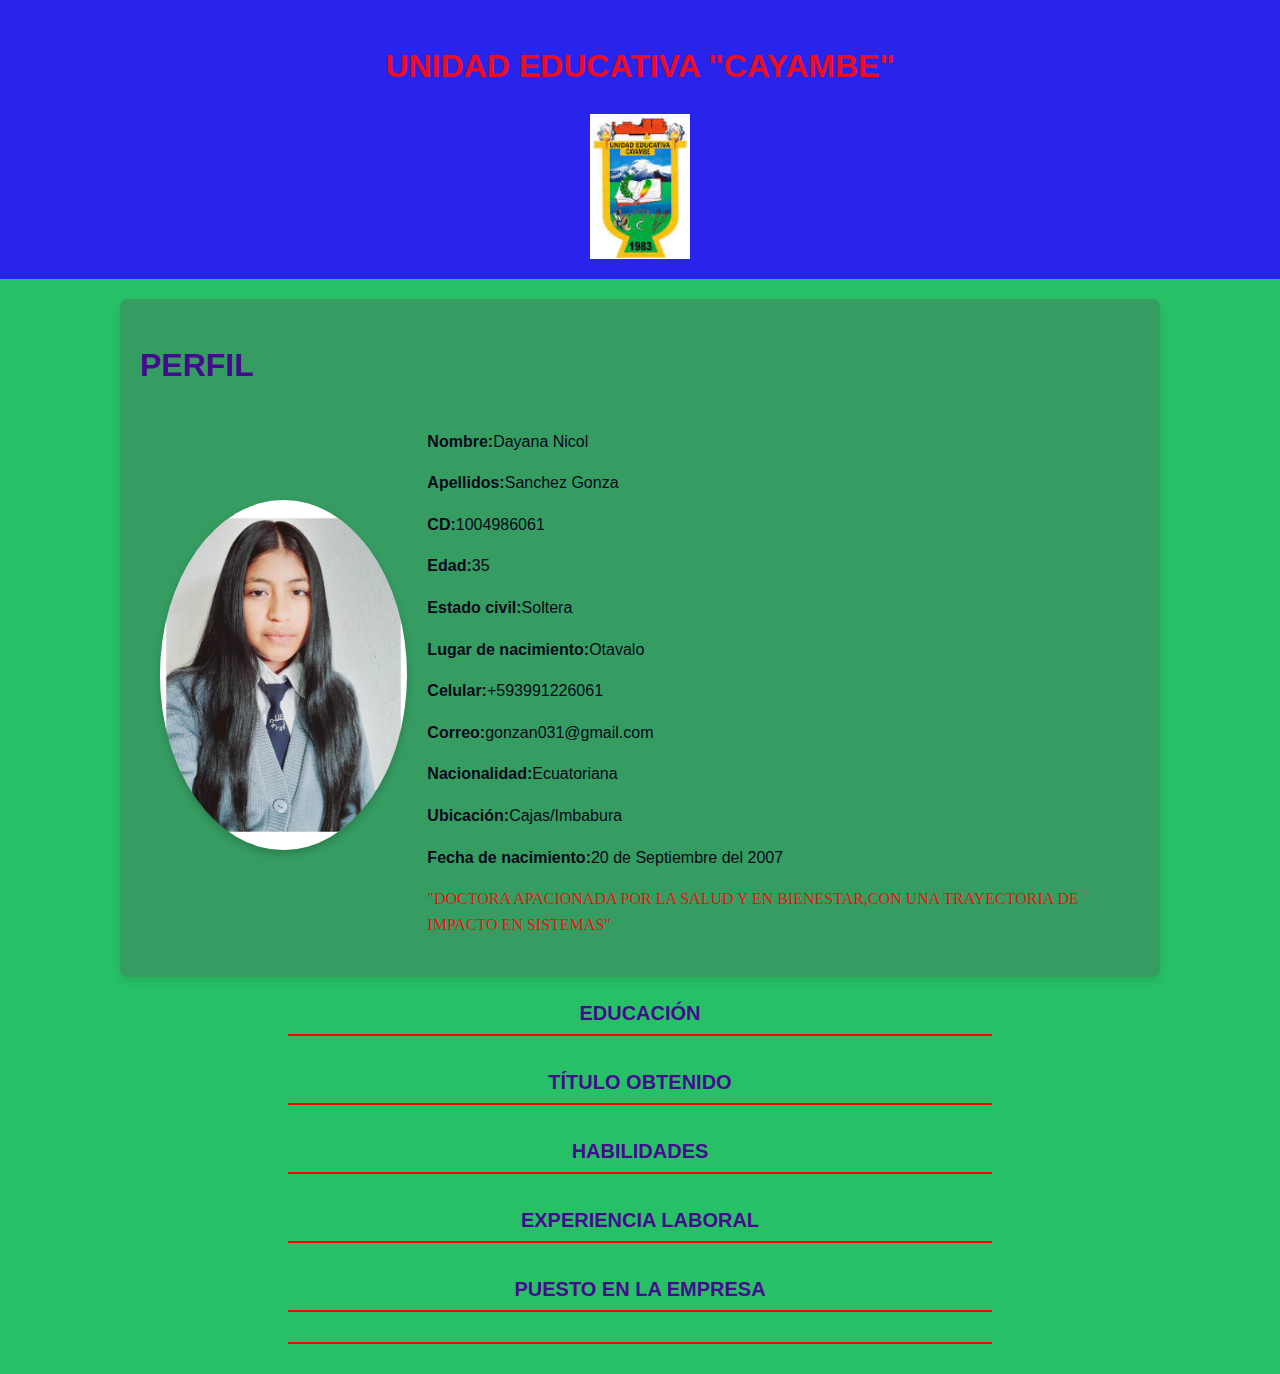
<file: index.html>
<!DOCTYPE html>
<html lang="es">
<head>
    <meta charset="UTF-8">
    <meta name="viewport" content="width=device-width, initial-scale=1.0">
    <link rel="stylesheet" href="styles.css">
    <title>Hoja de Vida</title>
</head>
<body>
    <header>
        <h1>UNIDAD EDUCATIVA "CAYAMBE"</h1>
        <img src="images (1).jpg" alt="logo de la institucion" class="logo">
    </div>
    </header>
        
    
    </header>
    
    
    <div class="container">
        <section id="perfil" class="Perfil-container">
            <a href="PERFIL.html" target="_blank"> 
            <h1>PERFIL</h1> </a>
            <div class="perfil-contenedor">
            <img src="dayana nicol sanchez.jpg" alt="foto de perfil" class="foto-perfil">
            <div class="informacion-y-frase">
                <div class="informacion-perfil">

                <p><strong>Nombre:</strong>Dayana Nicol</p>
                <p><strong>Apellidos:</strong>Sanchez Gonza</p>
                <p><strong>CD:</strong>1004986061</p>
                <p><strong>Edad:</strong>35</p>
                <p><strong>Estado civil:</strong>Soltera</p>
                <p><strong>Lugar de nacimiento:</strong>Otavalo </p>
                <p><strong>Celular:</strong>+593991226061</p>
                <p><strong>Correo:</strong>gonzan031@gmail.com</p>
                <p><strong>Nacionalidad:</strong>Ecuatoriana</p>
                <p><strong>Ubicación:</strong>Cajas/Imbabura</p>
                <p><strong>Fecha de nacimiento:</strong>20 de Septiembre del 2007</p>
                
                
                </div>
                <div class="frase-doctora">
                    "DOCTORA APACIONADA POR LA SALUD Y EN BIENESTAR,CON UNA TRAYECTORIA DE IMPACTO EN SISTEMAS"
                </div>
                </div>
            </div>
        </div>

      
            
        </section>
<h2><section id="educacion" class="section">
            <h2><a href="EDUCACION.HTML" target="_blank">EDUCACIÓN</a>
            </h2>
             <div class="education">
               <tr><h2> <a href="TITULO OBTENIDO.HTML" target="_blank">TÍTULO OBTENIDO</a>
                </h2></tr>
                 <section id="habilidades" class="section">
            <h2><a href="HABILIDADES.HTML" target="_blank">HABILIDADES</a>
            
        <h2>        
        <a href="EXPERIENCIA.HTML" target="_blank"> EXPERIENCIA LABORAL </a></h2>
            <div class="job">
               <h2> <a href="PUESTO.HTML" target="_blank"> PUESTO EN LA EMPRESA</a></h2>
                
                
            </div>

        </section>

        
    
    
</body>
</html>
</file>
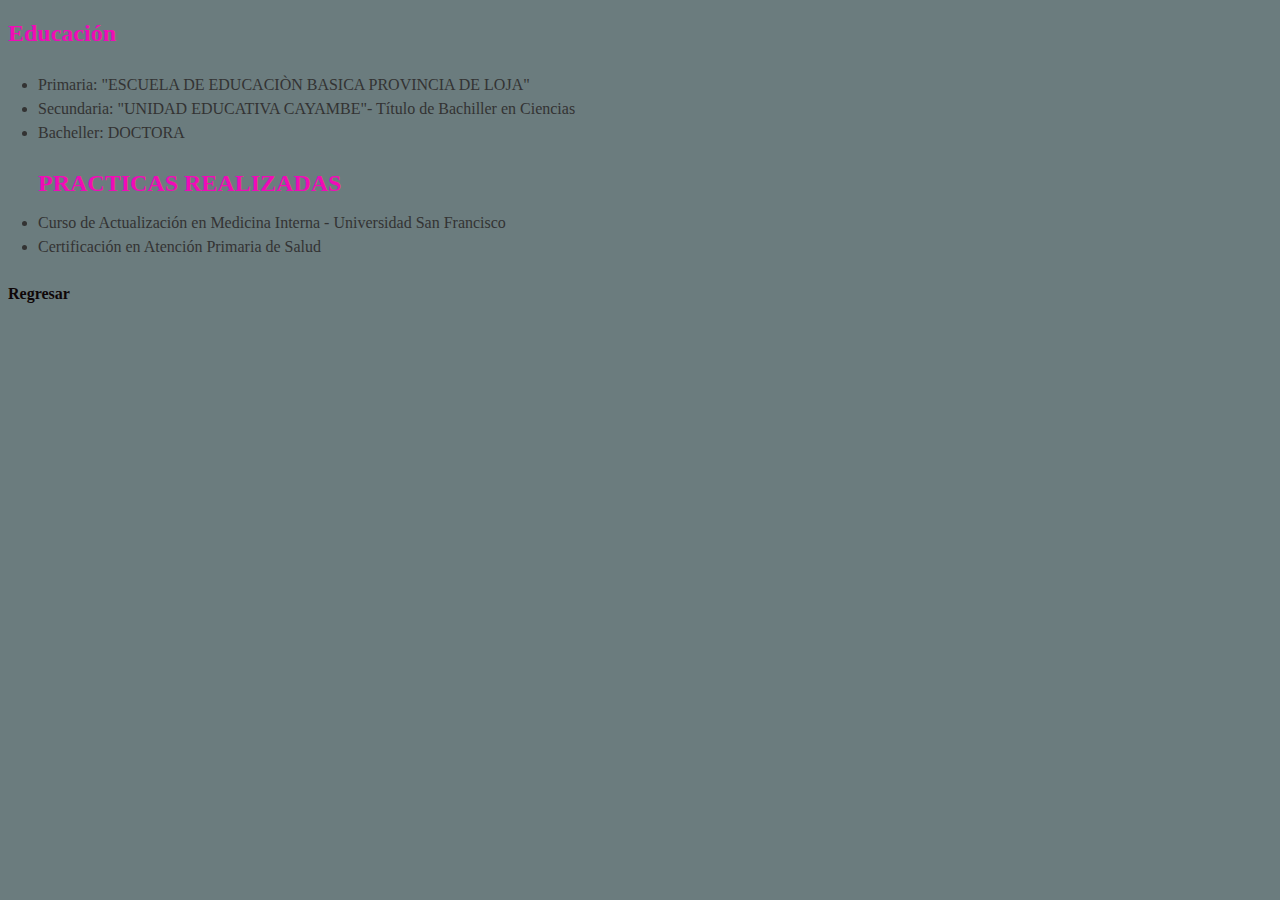
<file: EDUCACION.HTML>
<!DOCTYPE html>
<html lang="es">
<head>
    <meta charset="UTF-8">
    <meta name="viewport" content="width=device-width, initial-scale=1.0">
    <title>Educación</title>
    <style>
    
        .educacion {
            list-style-type: disc;
            margin-left: 20px;
            padding: 10px;
            font-size: 1rem;
            color: #333;
            line-height: 1.5;
        }

    
        h2 {
            color: #f00bb7;
            font-size: 1.5rem;
            margin-bottom: 10px;
        }

        
        a {
            color: #0f0708;
            text-decoration: none;
            font-weight: bold;
        }

        a:hover {
            text-decoration: underline;
        }
    </style>
</head>

    <body>
        <meta charset="UTF-8">
        <meta name="viewport" content="width=device-width,initial-scale=1.0">
        <title>cambiar color de fondo</title>
    </head> 
    <body style="background-color: #6b7c7e;">
    </body>
    <h2>Educación</h2>
    <ul class="educacion">
        <LI>Primaria: "ESCUELA DE EDUCACIÒN BASICA PROVINCIA DE LOJA"</LI>
        <Li>Secundaria: "UNIDAD EDUCATIVA CAYAMBE"- Título de Bachiller en Ciencias</Li>
        <Li>Bacheller: DOCTORA </Li>
        
        <h2> PRACTICAS REALIZADAS </h2>
        <li>Curso de Actualización en Medicina Interna - Universidad San Francisco</li>
        <li>Certificación en Atención Primaria de Salud</li>
    </ul>
    <p><a href="index.html">Regresar</a></p>
</body>
</html>
</file>
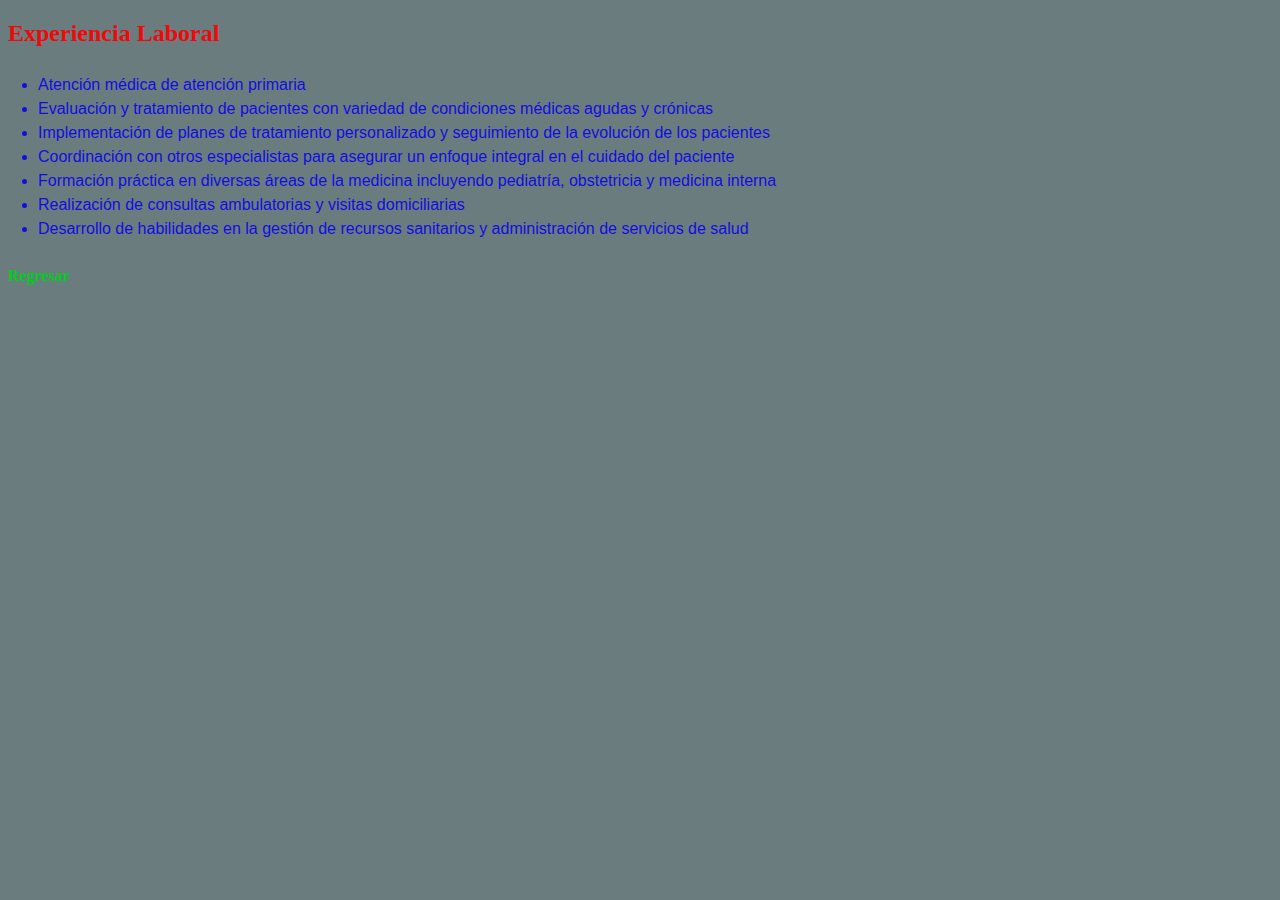
<file: EXPERIENCIA.HTML>
<!DOCTYPE html>
<html lang="es">
<head>
    <meta charset="UTF-8">
    <meta name="viewport" content="width=device-width, initial-scale=1.0">
    <title>Experiencia Laboral</title>
    <style>
        
        .experiencia-laboral {
            list-style-type: disc;
            margin-left: 20px;
            padding: 10px;
            font-size: 1rem;
            color: #110ee0;
            line-height: 1.5;
            font-family: 'Franklin Gothic Medium', 'Arial Narrow', Arial, sans-serif;
        }

        
        h2 {
            color: #f00909;
            font-size: 1.5rem;
            margin-bottom: 10px;
        }

        
        a {
            color: #00cc22;
            text-decoration: none;
            font-weight: bold;
        }

        a:hover {
            text-decoration: underline;
        }
    </style>
</head>
<body>
    <meta charset="UTF-8">
    <meta name="viewport" content="width=device-width,initial-scale=1.0">
    <title>cambiar color de fondo</title>
</head> 
<body style="background-color: #6b7c7e;">
</body>



    <h2>Experiencia Laboral</h2>
    <ul class="experiencia-laboral">
        <li>Atención médica de atención primaria</li>
        <li>Evaluación y tratamiento de pacientes con variedad de condiciones médicas agudas y crónicas</li>
        <li>Implementación de planes de tratamiento personalizado y seguimiento de la evolución de los pacientes</li>
        <li>Coordinación con otros especialistas para asegurar un enfoque integral en el cuidado del paciente</li>
        <li>Formación práctica en diversas áreas de la medicina incluyendo pediatría, obstetricia y medicina interna</li>
        <li>Realización de consultas ambulatorias y visitas domiciliarias</li>
        <li>Desarrollo de habilidades en la gestión de recursos sanitarios y administración de servicios de salud</li>
    </ul>
    <p><a href="index.html">Regresar</a></p>
</body>
</html>
</file>
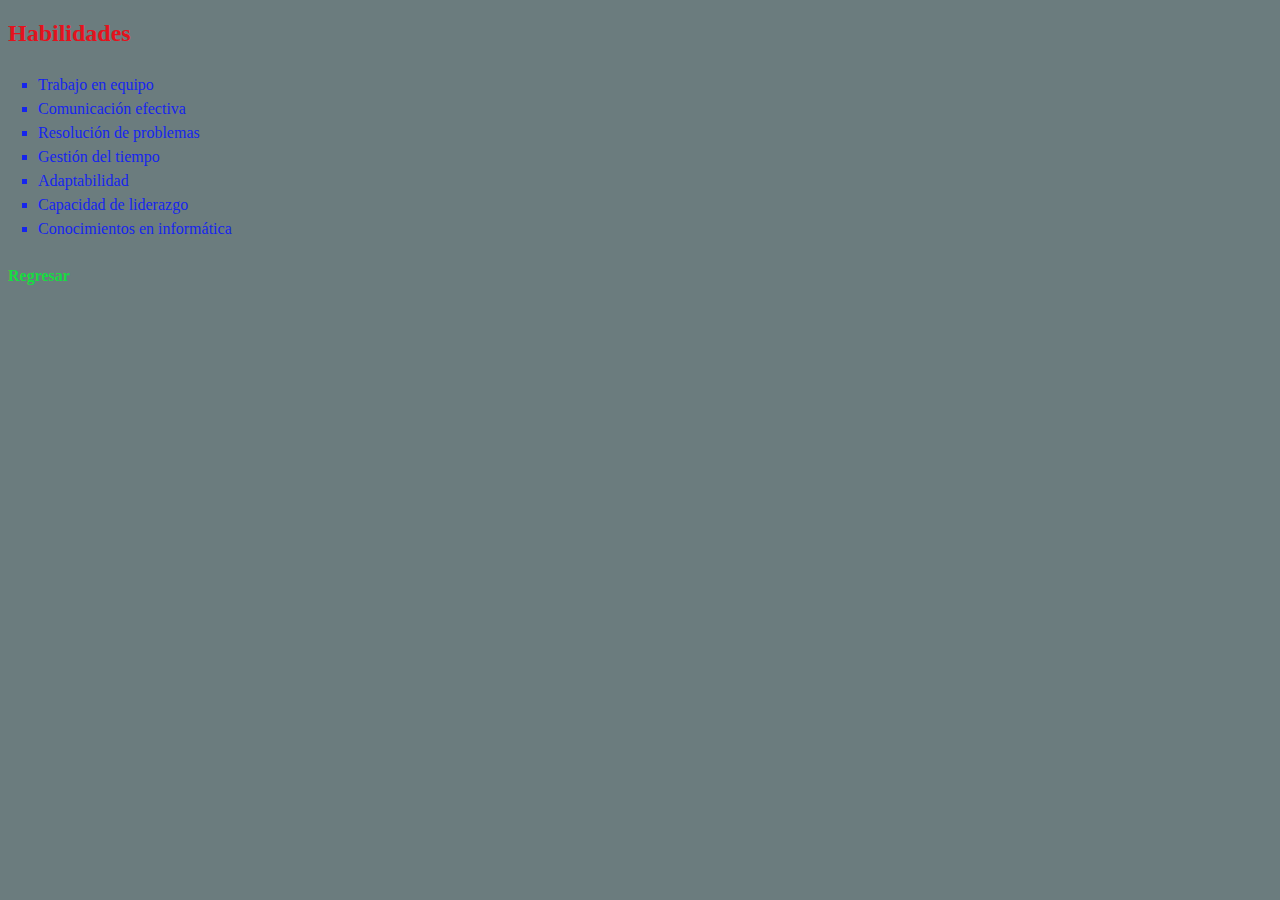
<file: HABILIDADES.HTML>
<!DOCTYPE html>
<html lang="es">
<head>
    <meta charset="UTF-8">
    <meta name="viewport" content="width=device-width, initial-scale=1.0">
    <title>Habilidades</title>
    <a align="center"></a>

    <style>
        
        .habilidades {
            list-style-type: square;
            margin-left: 20px;
            padding: 10px;
            font-size: 1rem;
            color: #1625ee;
            line-height: 1.5;
        }

    
        h2 {
            color: #e4121d;
            font-size: 1.5rem;
            margin-bottom: 10px;
        }

        
        a {
            color: #17db41;
            text-decoration: none;
            font-weight: bold;
        }

        a:hover {
            text-decoration: underline;
        }
    </style>
</head>
<body>
    <meta charset="UTF-8">
    <meta name="viewport" content="width=device-width,initial-scale=1.0">
    <title>cambiar color de fondo</title>
</head> 
<body style="background-color: #6b7c7e;">
</body>
    <h2>Habilidades</h2>
    
    <ul class="habilidades">
        <li>Trabajo en equipo</li>
        <li>Comunicación efectiva</li>
        <li>Resolución de problemas</li>
        <li>Gestión del tiempo</li>
        <li>Adaptabilidad</li>
        <li>Capacidad de liderazgo</li>
        <li>Conocimientos en informática</li>
    </ul>
    <p><a href="index.html">Regresar</a></p>
</body>
</html>
</file>
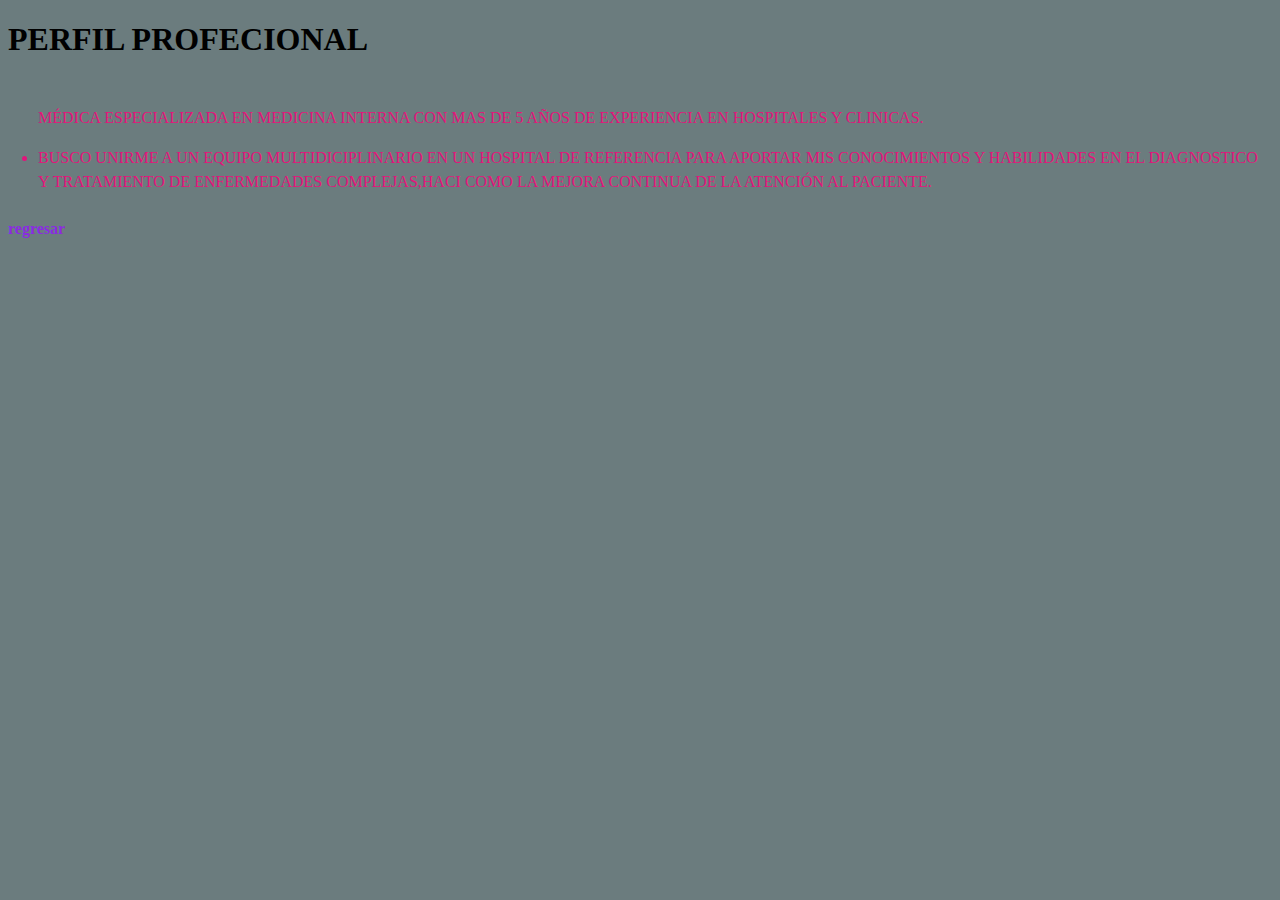
<file: PERFIL.html>
<!DOCTYPE html>
<html lang="es">
    <head>
        <meta charset="UTF-8">
        <meta name="viewport" content="width=device-width,initial-scale=1.0">
        <title> perfil</title>
        <style>
        .perfil-profecional {
            list-style-type: disc;
            margin-left: 20px;
            padding: 10px;
            font-size: 1rem;
            color: rgb(226, 21, 123);
            line-height: 1.5;

        }
        h2 {
            color:blue;
            font-size: 1.5rem;
            margin-bottom: 10px;
        }
        a {
            color:blueviolet;
            text-decoration: none;
            font-weight: bold;
        }
        a:hover {
            text-decoration: underline;
        }
        </style>
        
    </head>
    <body>
        
            <meta charset="UTF-8">
            <meta name="viewport" content="width=device-width,initial-scale=1.0">
            <title>cambiar color de fondo</title>
        </head> 
        <body style="background-color: #6b7c7e;">
        </body>
        <h1>PERFIL PROFECIONAL</h1>
        <ul class="perfil-profecional">
         <p> MÉDICA ESPECIALIZADA EN MEDICINA INTERNA CON MAS DE 5 AÑOS DE EXPERIENCIA EN HOSPITALES Y CLINICAS.</p>
           <li> BUSCO UNIRME A UN EQUIPO MULTIDICIPLINARIO EN UN HOSPITAL DE REFERENCIA 
            PARA APORTAR MIS CONOCIMIENTOS 
           Y HABILIDADES EN EL DIAGNOSTICO Y TRATAMIENTO DE ENFERMEDADES
            COMPLEJAS,HACI COMO LA MEJORA CONTINUA DE 
            LA ATENCIÓN AL PACIENTE.</li>
        </ul>
        
        <p><a href="index.html"> regresar </a></p>
    </body>
</html>
</file>
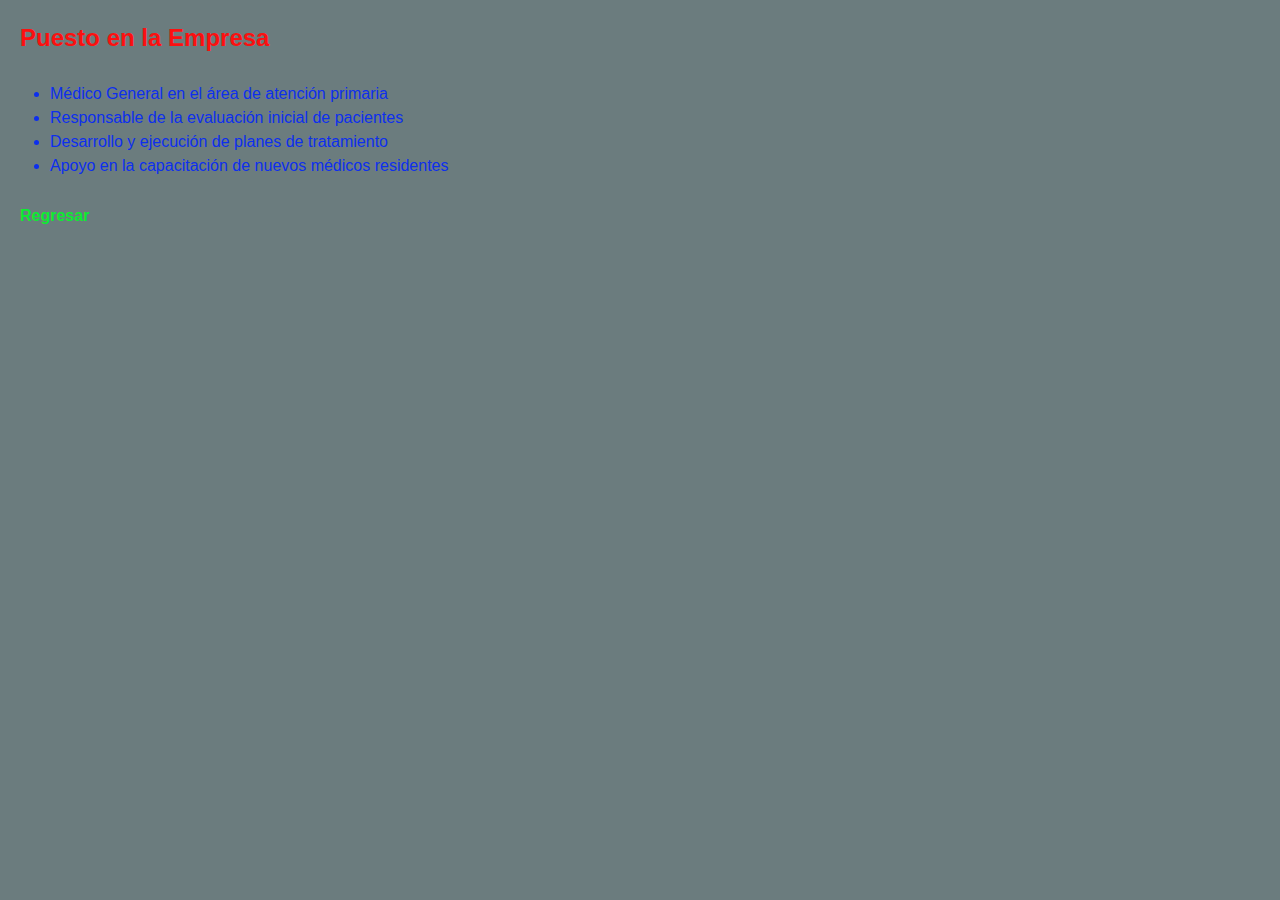
<file: PUESTO.HTML>
<!DOCTYPE html>
<html lang="es">
<head>
    <meta charset="UTF-8">
    <meta name="viewport" content="width=device-width, initial-scale=1.0">
    <title>PUESTO</title>
    <style>
        
        body {
            font-family: Arial, sans-serif;
            color: #0d2fee;
            line-height: 1.5;
            margin: 20px;
        }

        
        h2 {
            color: #fc1010;
            font-size: 1.5rem;
            margin-bottom: 10px;
        }

        
        .experiencia-laboral, .puesto-empresa {
            list-style-type: disc;
            margin-left: 20px;
            padding: 10px;
            font-size: 1rem;
        }

        
        a {
            color: #0cec31;
            text-decoration: none;
            font-weight: bold;
        }

        a:hover {
            text-decoration: underline;
        }
    </style>
</head>
<body>
    
        <meta charset="UTF-8">
        <meta name="viewport" content="width=device-width,initial-scale=1.0">
        <title>cambiar color de fondo</title>
    </head> 
    <body style="background-color: #6b7c7e;">
    </body>
   
        

    <h2>Puesto en la Empresa</h2>
    <ul class="puesto-empresa">
        <li>Médico General en el área de atención primaria</li>
        <li>Responsable de la evaluación inicial de pacientes</li>
        <li>Desarrollo y ejecución de planes de tratamiento</li>
        <li>Apoyo en la capacitación de nuevos médicos residentes</li>
    </ul>

    <p><a href="index.html">Regresar</a></p>
</body>
</html>
</file>
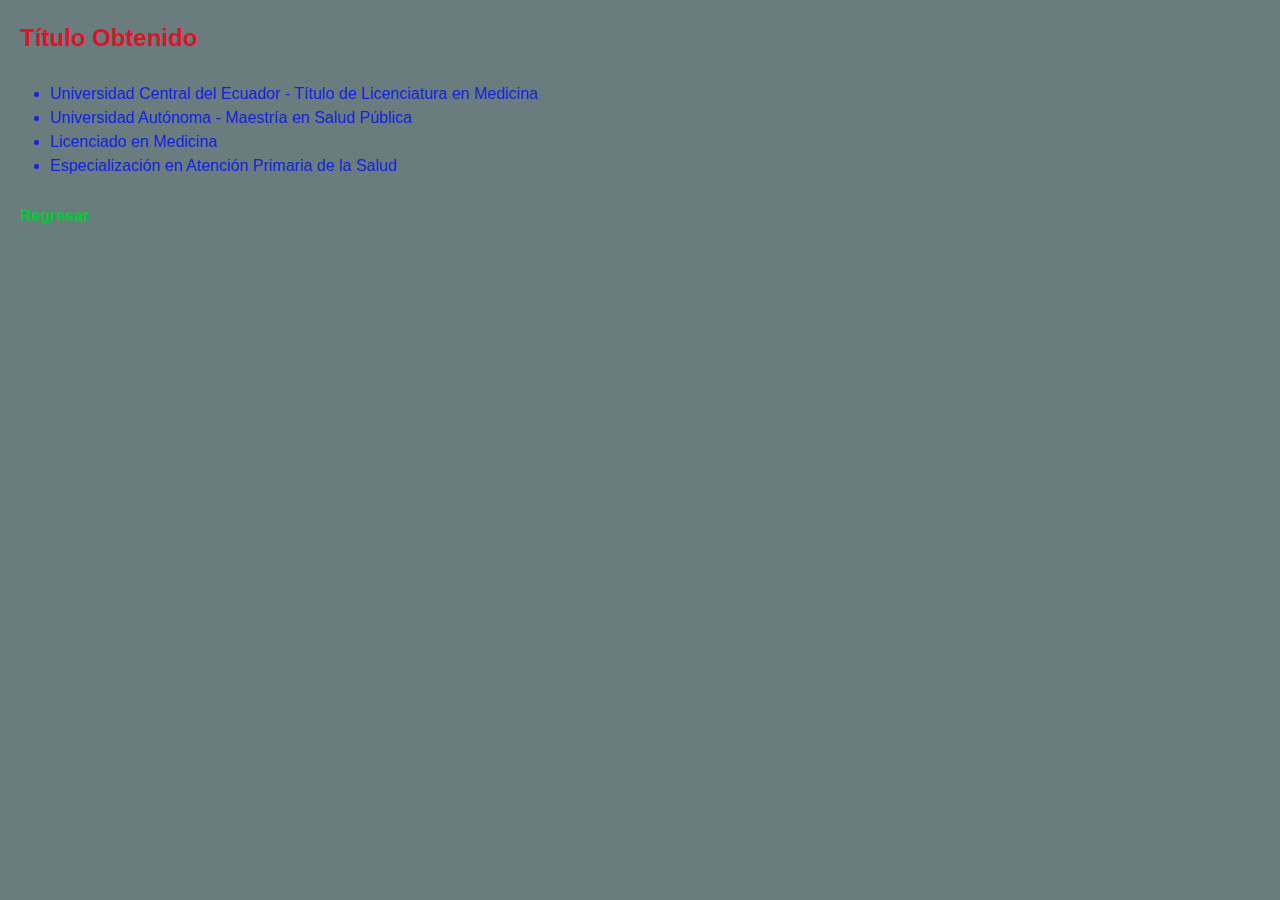
<file: TITULO OBTENIDO.HTML>
<!DOCTYPE html>
<html lang="es">
<head>
    <meta charset="UTF-8">
    <meta name="viewport" content="width=device-width, initial-scale=1.0">
    <title>TITULO</title>
    <style>
    
        body {
            font-family: Arial, sans-serif;
            color: #1025df;
            line-height: 1.5;
            margin: 20px;
        }

        h2 {
            color: #da1425;
            font-size: 1.5rem;
            margin-bottom: 10px;
        }

        .titulo-obtenido {
            list-style-type: disc;
            margin-left: 20px;
            padding: 10px;
            font-size: 1rem;
        }

        a {
            color: #00cc33;
            text-decoration: none;
            font-weight: bold;
        }

        a:hover {
            text-decoration: underline;
        }
    </style>
</head>
<body>
    
        <meta charset="UTF-8">
        <meta name="viewport" content="width=device-width,initial-scale=1.0">
        <title>cambiar color de fondo</title>
    </head> 
    <body style="background-color: #6b7c7e;">
    </body>
    <h2>Título Obtenido</h2>
    <ul class="titulo-obtenido">
        <li>Universidad Central del Ecuador - Título de Licenciatura en Medicina</li>
        <li>Universidad Autónoma - Maestría en Salud Pública</li>
        <li>Licenciado en Medicina</li>
        <li>Especialización en Atención Primaria de la Salud</li>
    </ul>

    <p><a href="index.html">Regresar</a></p>
</body>
</html>
</file>
<file: styles.css>
/* Estructura principal */
body {
    background-color: #28c067;
    color: #5520b6;
    font-family: Arial, Helvetica, sans-serif;
    margin: 0;
    padding: 0;
    line-height: 1.6;
}
header {
    background-color: #2912fae5;
    color: #ee0c1f;
    padding: 20px;
    text-align: center;
}
.logo {
    width: 100px;
    height: auto;
    display: block;
    margin: 0 auto;
}
/* Contenedor del perfil */
.perfil-contenedor {
    display: flex;
    align-items: center;
    justify-content: flex-start;
    gap: 20px; /* Espacio entre la imagen y el cuadro de información */
    margin: 20px;
}
.informacion-perfil{
    font-size: 1em;
    color: #09091b;
    align-self: flex-end;
}
.frase-doctora {
    color: #ee1010;
    font-family: cursive;
}
/* Imagen de perfil */
.perfil-imagen {
    flex-shrink: 0;
}

.foto-perfil {
    width: 295px; /* Ajusta el tamaño de la imagen aquí */
    height: 350px;
    border-radius: 50%;
    object-fit: cover;
    box-shadow: 0px 4px 8px rgba(0, 0, 0, 0.2);
}

/* Caja de información del perfil */
.perfil-informacion-caja {
    border: 2px solid #FF4500; /* Cambia el color y grosor del borde */
    padding: 10px; /* Espacio dentro de la caja */
    border-radius: 8px; /* Esquinas redondeadas */
    background-color: #9c1111; /* Color de fondo de la caja */
}

/* Estilo del texto de información */
.perfil-informacion {
    color: #FF4500;
    font-size: 16px;
    line-height: 1.5;
}

.info-personal {
    font-size: 1em;
    color: #c0284e;
}

.info-personal p {
    margin: 5px 0;
}

.info-personal strong {
    color: #720772;
}

/* Título centrado con línea */
h2 {
    text-align: center;
    font-size: 20px;
    font-weight: bold;
    color: #af1c97;
    padding-bottom: 10px;
    position: relative;
    margin: 20px 0;
}

h2::after {
    content: "";
    display: block;
    width: 55%; /* Ajusta el ancho de la línea */
    height: 2px;
    background-color: red;
    margin: 5px auto 0;
}



/* Contenedor general */
.container {
    max-width: 1000px;
    margin: 20px auto;
    padding: 20px;
    background-color: #79074d2f;
    box-shadow: 0px 4px 8px rgba(0, 0, 0, 0.1);
    border-radius: 8px;
}

/* Enlaces */
a {
    color: #440b8f;
    text-decoration: none;
    font-weight: bold;
}

a:hover {
    color: darkblue;
    text-decoration: underline;
}

/* Botones */
button {
    background-color: #00cc3d;
    color: #9b0707;
    border: none;
    padding: 10px 20px;
    font-size: 1em;
    border-radius: 5px;
    cursor: pointer;
    margin-top: 10px;
}

button:hover {
    background-color: #a14304;
}

/* Medios responsivos */
@media (max-width: 768px) {
    .header-content {
        flex-direction: column;
    }
    .container {
        padding: 10px;
    }
    .perfil-container h1 {
        font-size: 1.5em;
    }
    .section h2 {
        font-size: 1.4em;
    }
}
</file>
